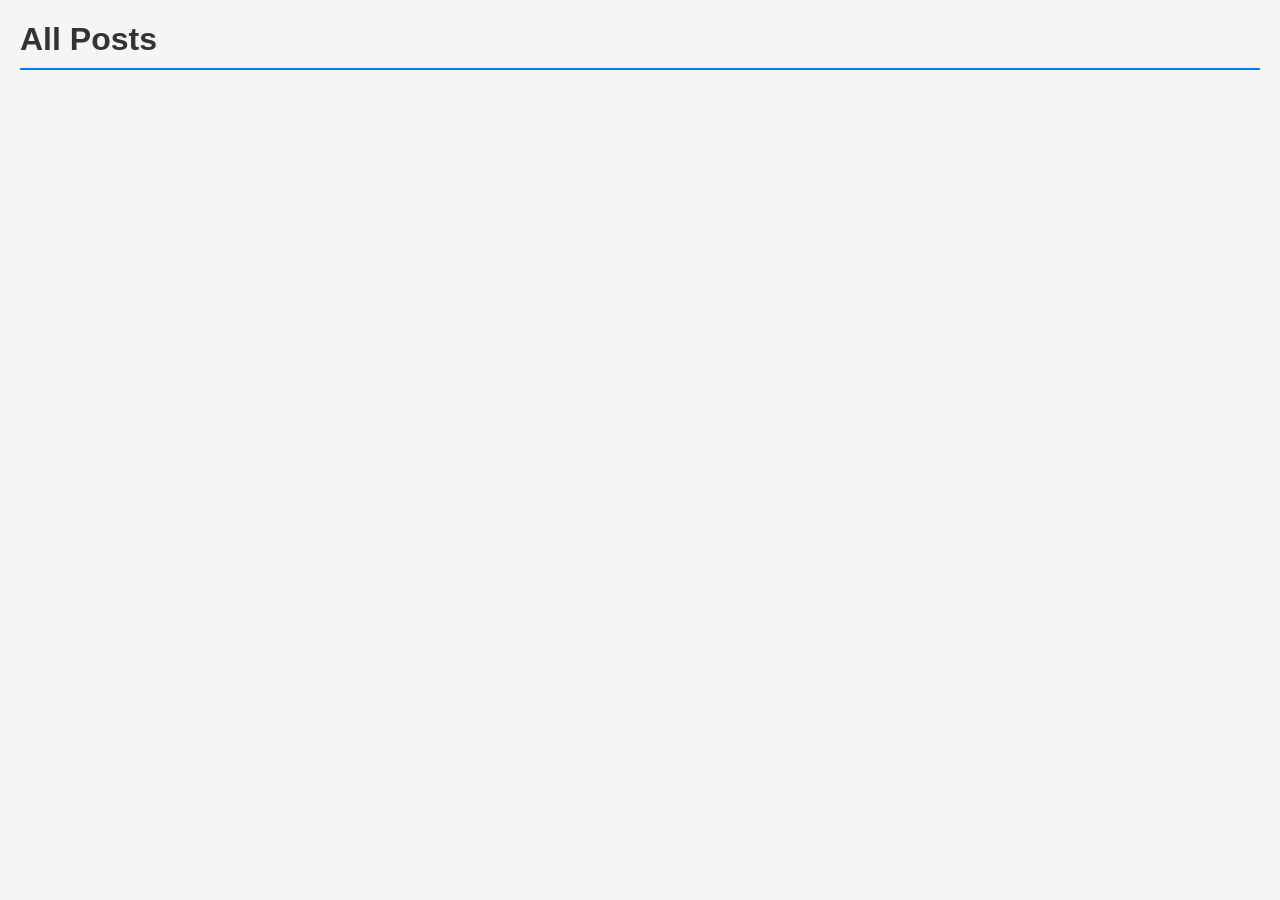
<file: posts.html>
<!DOCTYPE html>
<html>
<head>
    <title>Blog Posts</title>
    <link rel="stylesheet" href="css/style.css">
</head>
<body>
    <h1>All Posts</h1>
    <div id="posts-container"></div>
</body>
</html>
</file>
<file: css/style.css>
body {
    font-family: Arial, sans-serif;
    margin: 20px;
    background-color: #f5f5f5;
}

h1 {
    color: #333;
    border-bottom: 2px solid #007bff;
    padding-bottom: 10px;
}

.header {
    text-align: left, center;
    font-size: 2em;
}
</file>
